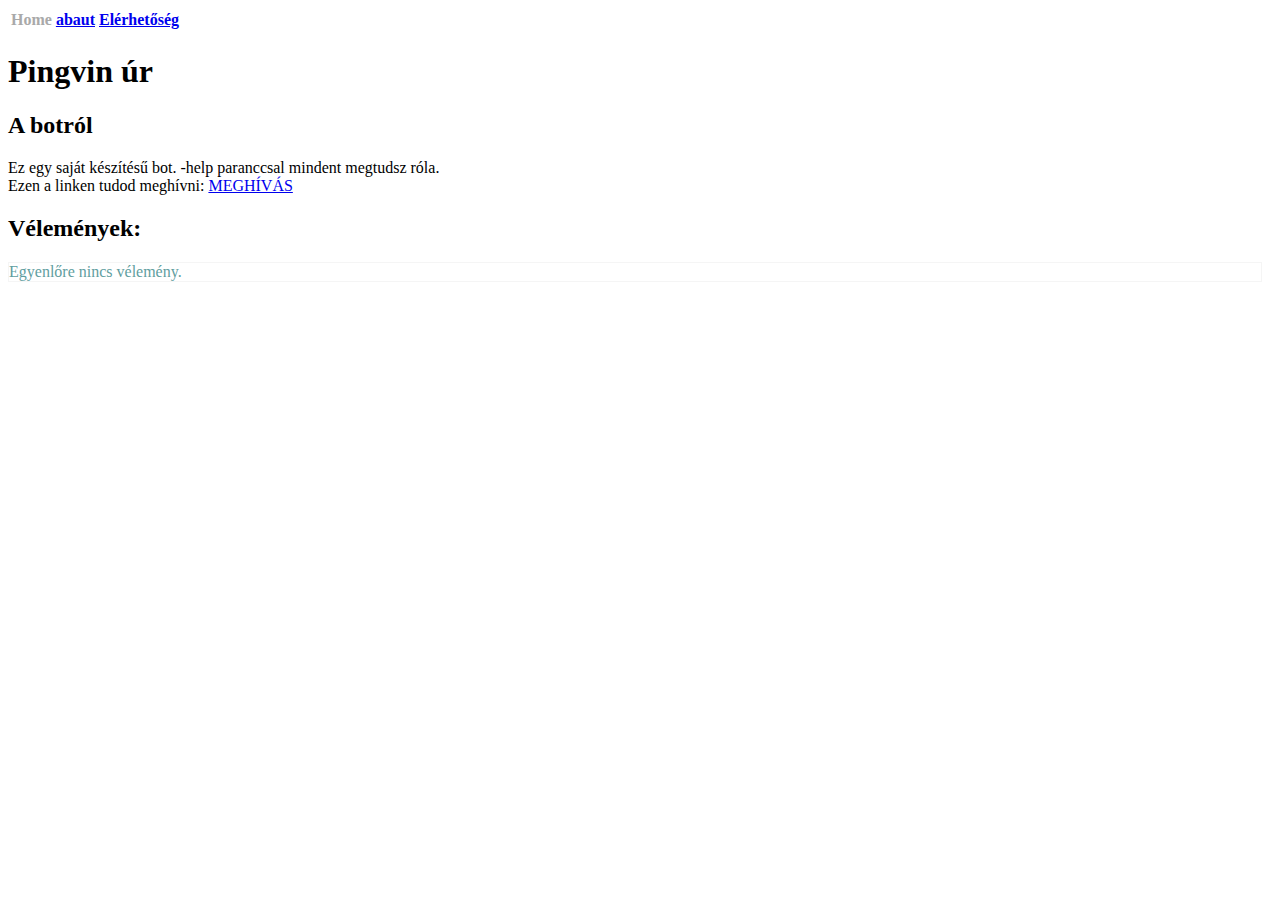
<file: index.html>
<!DOCTYPE html>
<html lang="en">

<head>
    <meta charset="UTF-8">
    <meta http-equiv="X-UA-Compatible" content="IE=edge">
    <meta name="viewport" content="width=, initial-scale=1.0">
    <title>Pingvin úr</title>
    <link rel="stylesheet" href="/css/style.css">
</head>

<body>
    <table>
        <thead>
            <th style="color: darkgrey;"><a>Home</a></th>
            <th><a href="/pages/abaut.html">abaut</a> </th>
            <th><a href="/pages/elerhetoseg.html">Elérhetőség</a></th>
        </thead>
    </table>
    <h1>Pingvin úr</h1>
    <h2>A botról</h2>
    <p>
        Ez egy saját készítésű bot. -help paranccsal mindent megtudsz róla.<br>
        Ezen a linken tudod meghívni: <a
            href="https://discord.com/api/oauth2/authorize?client_id=839736840533704705&permissions=8&scope=bot">MEGHÍVÁS</a>
    </p>
    <h2>Vélemények:</h2>
    <p class="velemeny">
        Egyenlőre nincs vélemény.
    </p>

    <body>

</html>
</file>
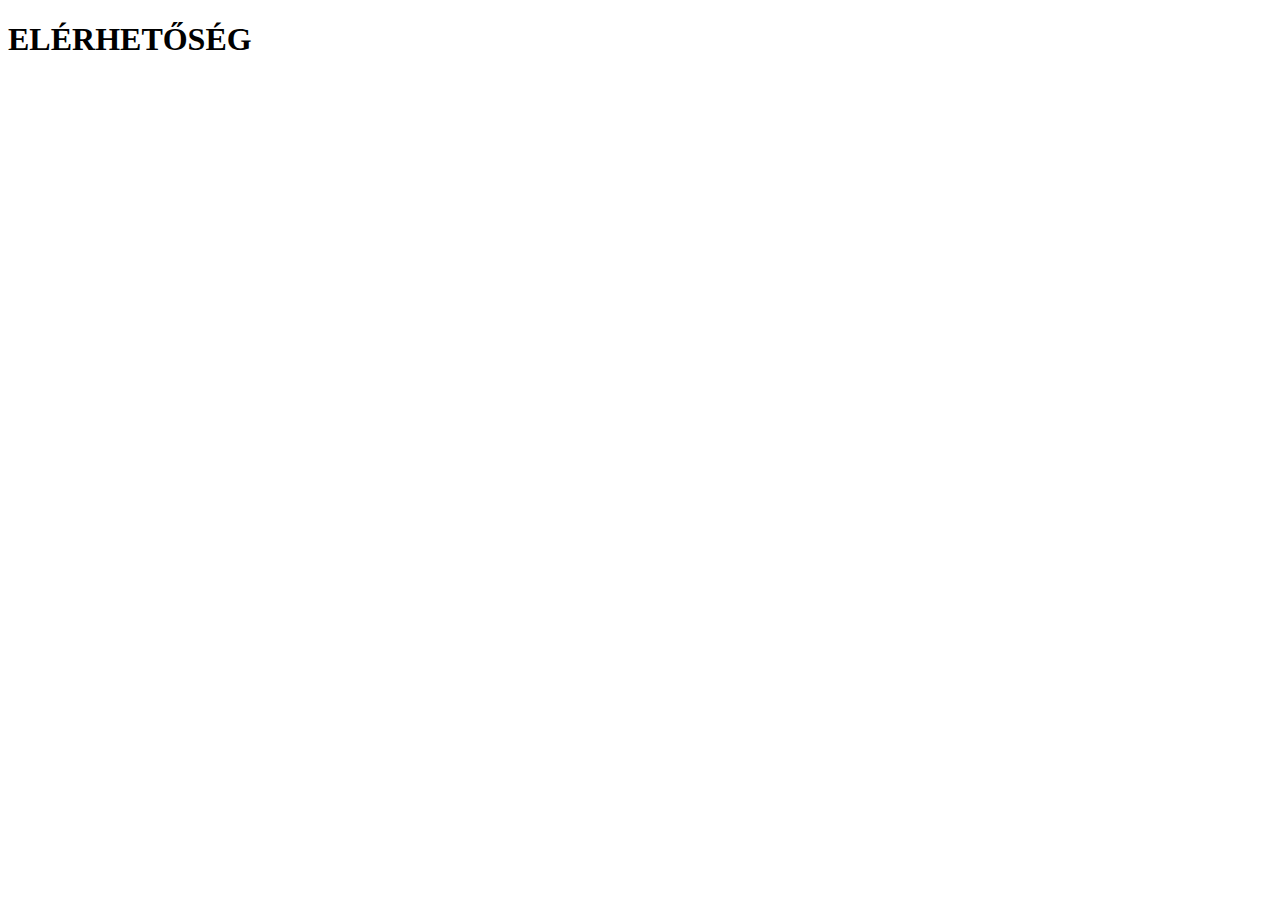
<file: pages/elerhetoseg.html>
<!DOCTYPE html>
<html lang="en">
<head>
    <meta charset="UTF-8">
    <meta http-equiv="X-UA-Compatible" content="IE=edge">
    <meta name="viewport" content="width=device-width, initial-scale=1.0">
    <title>Document</title>
</head>
<body>
    <h1>ELÉRHETŐSÉG</h1>
</body>
</html>
</file>
<file: css/style.css>
.velemeny {
    color:cadetblue;
    border: solid 1px whitesmoke;
    margin-right: 10px;
}
</file>
